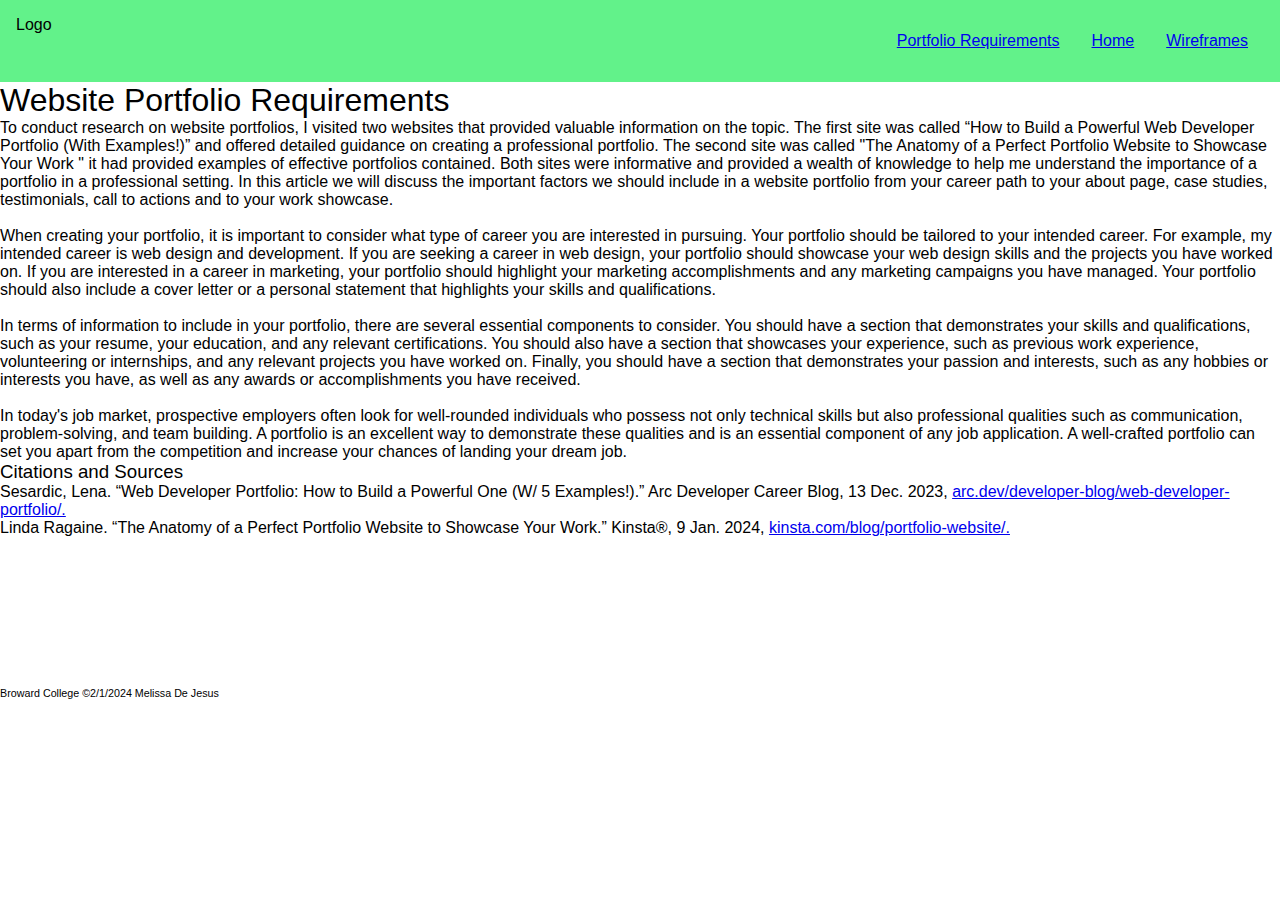
<file: Portfolios.html>
<!DOCTYPE html>
<html lang="en">
<head>
    <meta charset="UTF-8">
    <meta name="viewport" content="width=device-width, initial-scale=1.0">
    <title>Portfolio Requirements</title>
    <link rel="stylesheet" href="style.css">
    <link rel="stylesheet" href="https://cdnjs.cloudflare.com/ajax/libs/font-awesome/4.7.0/css/font-awesome.min.css">
</head>
<body>
    <nav class = "NavContainer">
        <div class = "Logo">
            Logo
        </div>
        <div class = "MenuContainer">
            <div class = "MenuItem">
            <a href="Portfolios.html">Portfolio Requirements</a>
            </div>
            <div class = "MenuItem">
            <a href="Index.html">Home</a>
            </div>
            <div class = "MenuItem">
                <a href="wireframes.html">Wireframes</a>
            </div>
        </div>
    </nav>
    <section>
        <h1>Website Portfolio Requirements</h1>
        <p>To conduct research on website portfolios, I visited two websites that provided valuable information on the topic. The first site was called “How to Build a Powerful Web Developer Portfolio (With Examples!)” and offered detailed guidance on creating a professional portfolio. The second site was called "The Anatomy of a Perfect Portfolio Website to Showcase Your Work " it had provided examples of effective portfolios contained. Both sites were informative and provided a wealth of knowledge to help me understand the importance of a portfolio in a professional setting. In this article we will discuss the important factors we should include in a website portfolio from your career path to your about page, case studies, testimonials, call to actions and to your work showcase. 
            <br><br>
            When creating your portfolio, it is important to consider what type of career you are interested in pursuing. Your portfolio should be tailored to your intended career. For example, my intended career is web design and development. If you are seeking a career in web design, your portfolio should showcase your web design skills and the projects you have worked on. If you are interested in a career in marketing, your portfolio should highlight your marketing accomplishments and any marketing campaigns you have managed. Your portfolio should also include a cover letter or a personal statement that highlights your skills and qualifications. 
            <br><br>
            In terms of information to include in your portfolio, there are several essential components to consider. You should have a section that demonstrates your skills and qualifications, such as your resume, your education, and any relevant certifications. You should also have a section that showcases your experience, such as previous work experience, volunteering or internships, and any relevant projects you have worked on. Finally, you should have a section that demonstrates your passion and interests, such as any hobbies or interests you have, as well as any awards or accomplishments you have received. 
            <br><br>
            In today's job market, prospective employers often look for well-rounded individuals who possess not only technical skills but also professional qualities such as communication, problem-solving, and team building. A portfolio is an excellent way to demonstrate these qualities and is an essential component of any job application. A well-crafted portfolio can set you apart from the competition and increase your chances of landing your dream job. </p>
    </section>
    <section>
        <h3>Citations and Sources</h3>
        <p>Sesardic, Lena. “Web Developer Portfolio: How to Build a Powerful One (W/ 5 Examples!).” Arc Developer Career Blog, 13 Dec. 2023, <a href ="arc.dev/developer-blog/web-developer-portfolio/.">arc.dev/developer-blog/web-developer-portfolio/.</a> </p>
        <p>Linda Ragaine. “The Anatomy of a Perfect Portfolio Website to Showcase Your Work.” Kinsta®, 9 Jan. 2024, <a href ="kinsta.com/blog/portfolio-website/.">kinsta.com/blog/portfolio-website/.</a> </p>
    </section>
    <footer>
        <h6>Broward College &copy;2/1/2024 Melissa De Jesus</h6>
    </footer>
</body>
</html>
</file>
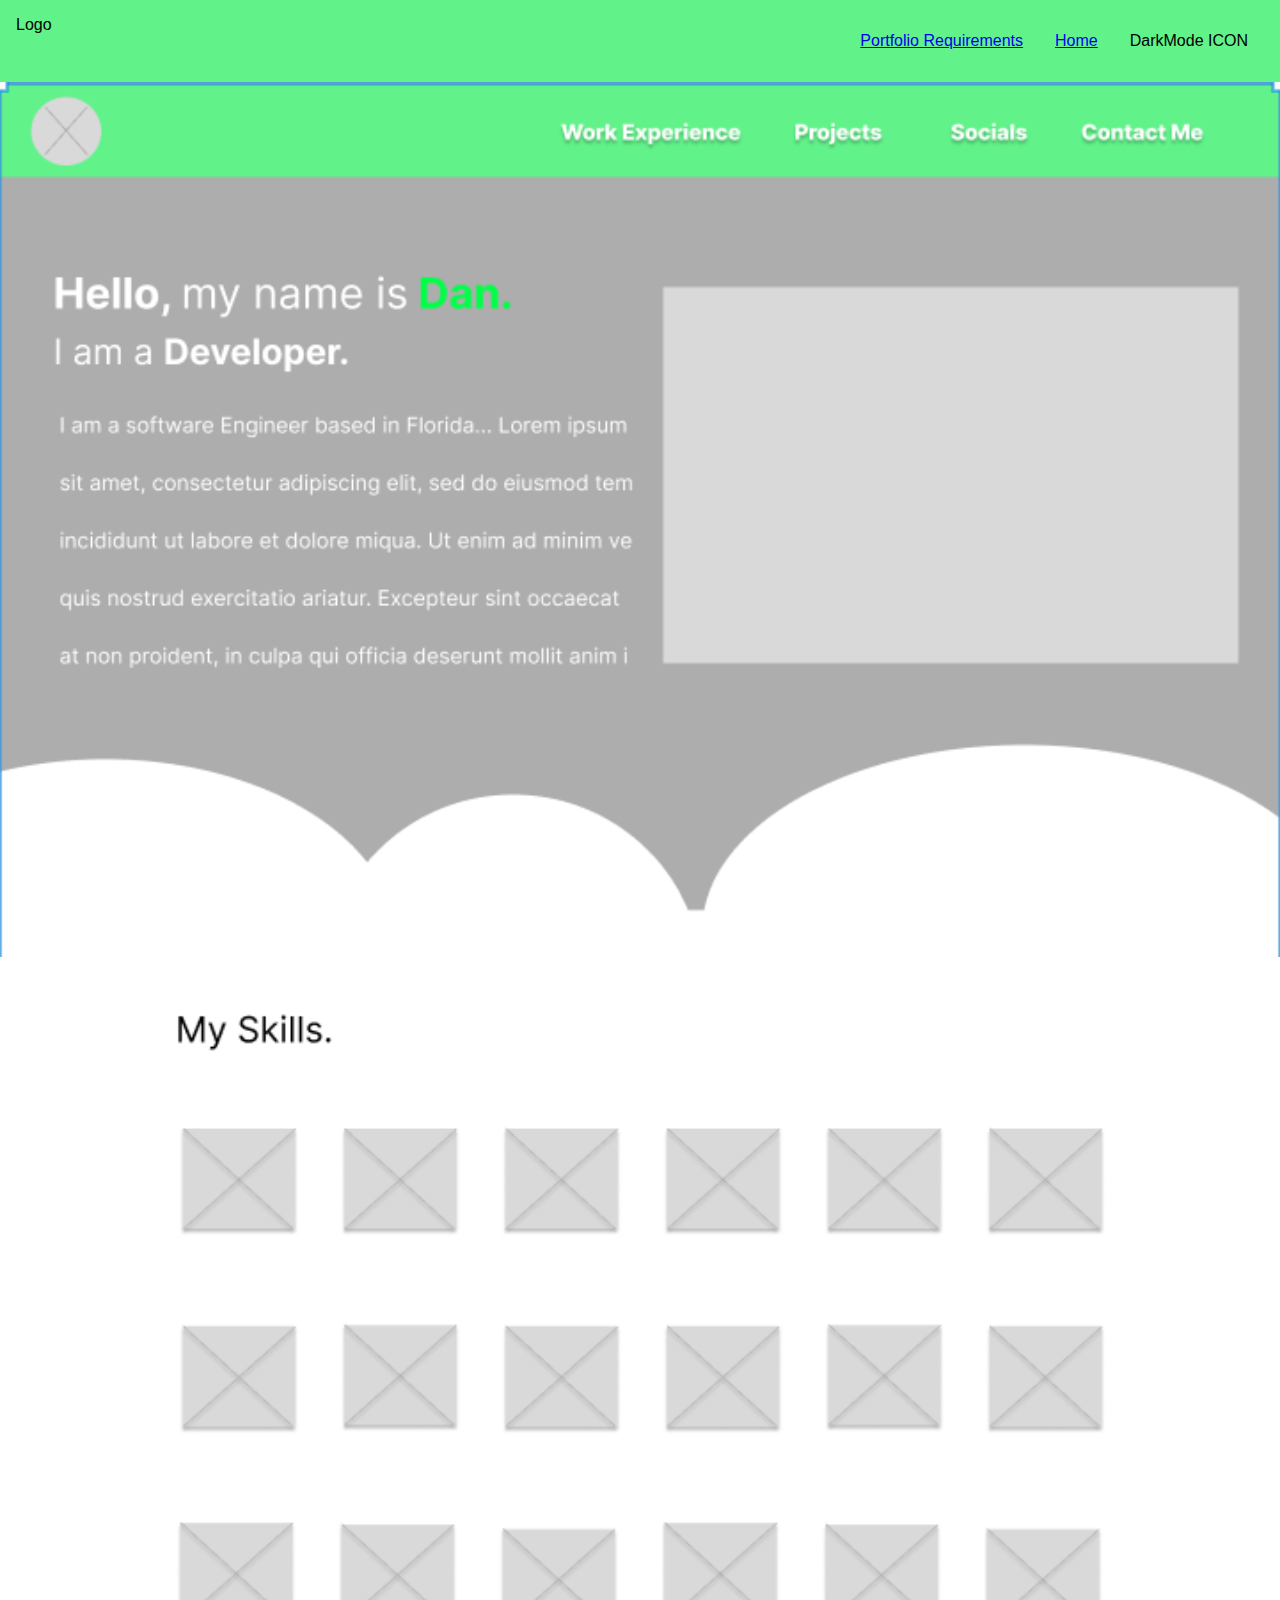
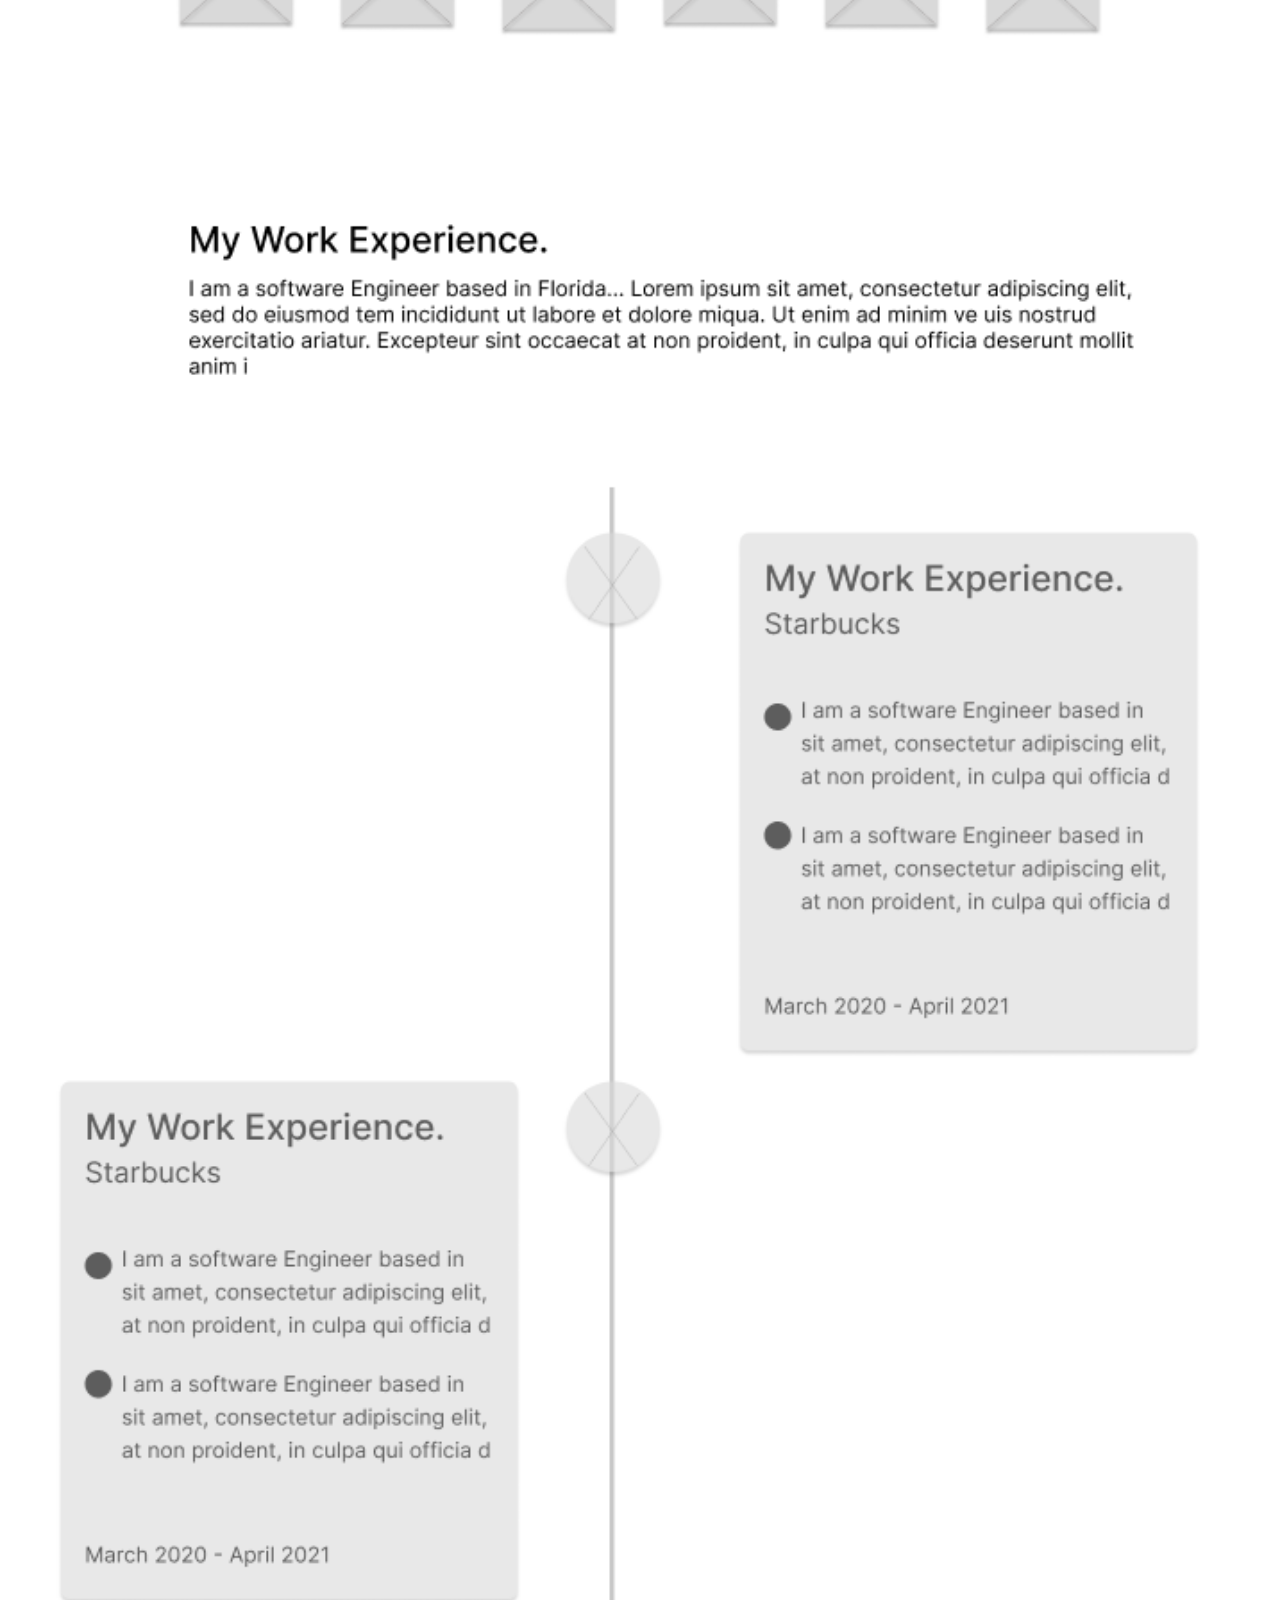
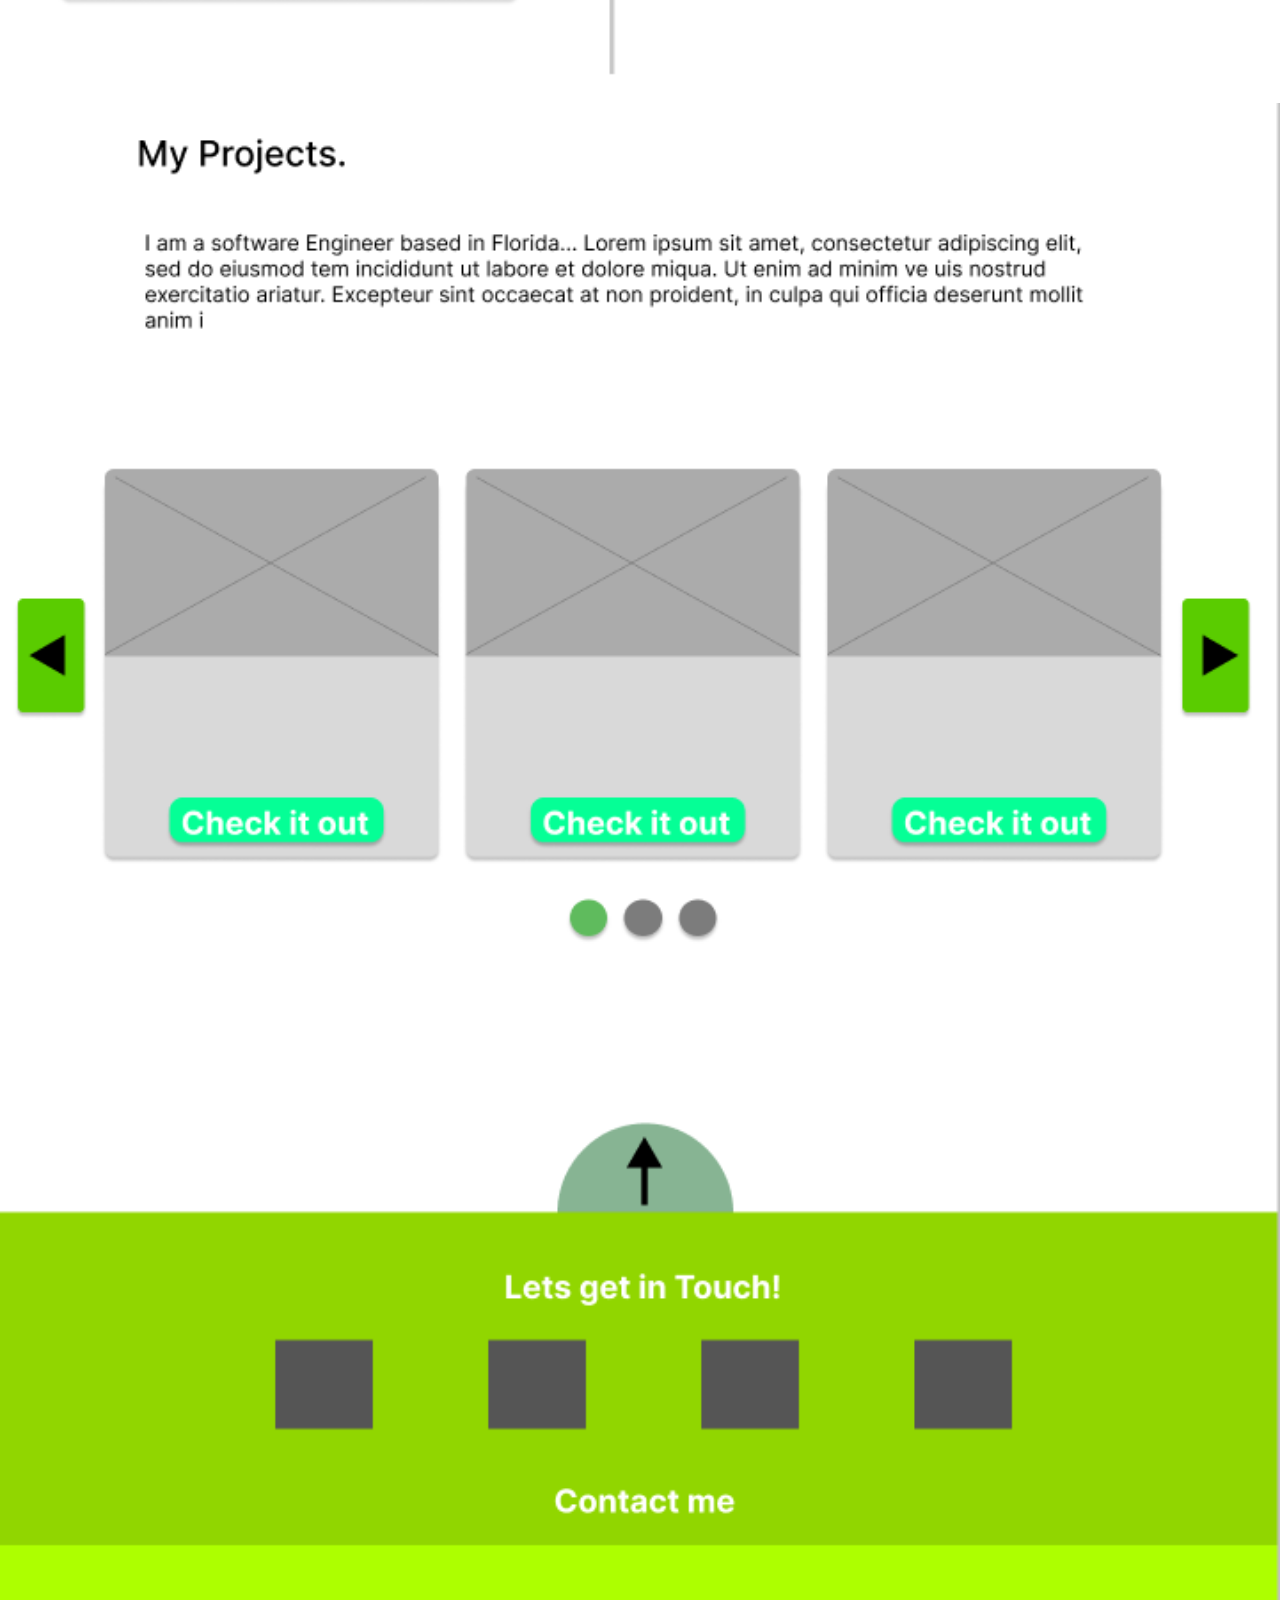
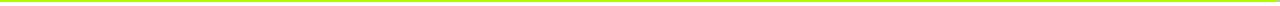
<file: wireframes.html>
<!DOCTYPE html>
<html lang="en">
<head>
    <meta charset="UTF-8">
    <meta name="viewport" content="width=device-width, initial-scale=1.0">
    <title>Document</title>
    <link rel="stylesheet" href="style.css">
    <link rel="stylesheet" href="https://cdnjs.cloudflare.com/ajax/libs/font-awesome/4.7.0/css/font-awesome.min.css">
</head>
<body>
    <nav class = "NavContainer">
        <div class = "Logo">
            Logo
        </div>
        <div class = "MenuContainer">
            <div class = "MenuItem">
            <a href="Portfolios.html">Portfolio Requirements</a>
            </div>
            <div class = "MenuItem">
            <a href="Index.html">Home</a>
            </div>
            <div class = "MenuItem">
                DarkMode ICON
            </div>
        </div>
    </nav>
    <div class = "imgWireframes">
        <img src ="Images/TophomeCapture.PNG" alt="TopImg" class ="Wireframes">
        <img src ="Images/2ndHomeCapture.PNG" alt="2ndImg" class ="Wireframes">
        <img src ="Images/3rdHomeCapture.PNG" alt="3rdImg" class ="Wireframes">
        <img src ="Images/4thHomeCapture.PNG" alt="4thImg" class ="Wireframes">
    </div>
</body>
</html>
</file>
<file: style.css>
*{
    margin: 0;
    padding: 0;
    box-sizing: border-box;
    font-family: "Inter", sans-serif;
    font-optical-sizing: auto;
    font-weight: 300;
    font-style: normal;
}
.ExtraBold{
    font-weight: bold;
    font-weight: 900;
    color:aliceblue;
    text-shadow: 1px 2px 3px black;
    text-decoration: none;
}
/*This is the nav bar*/
.NavContainer{
    display: flex;
    align-items: center;
    flex-direction: row;
    justify-content: space-between;
    background-color: #62F28A;
    padding: 1rem;
}

.MenuContainer{
    display: flex;
    align-items: center;
    flex-direction: row;
    justify-content: space-between;
}

.MenuItem{
    padding: 1rem;
}

.Logo{
    height: 50px;
    width: 50px;
    object-fit: cover;
    border-radius: 100%;
}

.LogoContainer{
    display: flex;
    align-items: center;
    flex-direction: row;
    justify-content: space-between;
    padding: 20px;
}
/*Hamburger Menu*/
.togglebtn{
    position: absolute;
    top: 3rem;
    right: 1rem;
    display: none;
    flex-direction: column;
    justify-content: space-between;
    width: 30px;
    height: 21px;
}
.togglebtn .bar{
    height: 3px;
    width: 100%;
    background-color: white;
    border-radius: 10px;
    box-shadow: 1px 2px 3px black;
}
/*This is temporary to the website*/
.imgWireframes{
 object-fit: contain;
}
.Wireframes{
    width:  100%;
    height: 100%;
}
/*This is the Animated Wave SVG Section*/
/*The About Content on top of the Animated Wave*/
.AboutContent{
    display: flex;
    align-items: center;
    flex-direction: row;
    justify-content: center;
    overflow: hidden;
    height: 100vh;
    padding: 0 5%;
    position: absolute;
}
.Wrapper{
    top: 50%;
    width: 50%;
}
.AboutText{
    padding:10px;
}
.ImgType{
    height: 500px;
    width: 800px;
}
.CVbtns{
    width: 100%;
    position: relative;
    left: 5%;
}
.CVbtns button{
    outline: none;
    border: none;
    cursor: pointer;
    font-size: 25px;
    font-weight: 400;
    color: aliceblue;
    background-color:#62F28A;
    padding: 8px 4px;
    margin: 40px 5px;
    letter-spacing: 2px;
    text-shadow: 1px 2px 3px black;
    box-shadow: 1px 2px 3px black;
}
.CVbtns button:hover{
    background-color:blueviolet;
}
/*Section for the animated wave*/
.Visual{
    z-index: 1;
}
.parrallax > path {
    animation: Wave 5s cubic-bezier(0.445, 0.05, 0.55, 0.95) infinite;
}

.parrallax > path:nth-child(1) {
    animation-delay: -2s;
    animation-duration: 7s;
}

.parrallax > path:nth-child(2) {
    animation-delay: -4s;
    animation-duration: 10s;
}
.parrallax > path:nth-child(3) {
    animation-delay: -6s;
    animation-duration: 14s;
}
.parrallax > path:nth-child(4) {
    animation-delay: -8s;
    animation-duration: 18s;

}
.parrallax > path:nth-child(5) {
    animation-delay: -10s;
    animation-duration: 20s;
}

@keyframes Wave {
    0%, 100%{
        transform: translate3d(0, 0px, 0);
    }
    50%{
        transform: translate3d(0, 15px, 0px);
    }
}
/*Grid Container for SKills Section of Website*/
.SkillContainer{
    display: flex;
    justify-content: center;
    align-items: center;
    flex-direction: column;
    margin-top: 50px;
}
.GridContainer {
    display: grid;
    grid-template-columns: repeat(5, 150px);
    grid-gap: 50px;
    padding: 20px;
}
.GridItem{
    display: flex;
    justify-content: center;
    align-items: center;
    padding: 20px;
    /*A really good guide on background image properties
        https://www.svgbackgrounds.com/how-to-add-svgs-with-css-background-image/
    */
    background-image: url('Images/blob2.svg'), url('Images/blob.svg');
    background-size: cover;
    background-repeat: no-repeat;
    Background-blend-mode: color-dodge;
    box-shadow: 0 17px 9px -19px rgba(0, 0, 0, 0.116);
    
}
.GridItem:hover{
    position: relative;
    top: -10px;
}

.GridItem svg:hover{
    position: relative;
    top: -10px;
    
}
/* Work Experience Timeline */
.timelineContainer{
    position: relative;
    max-width: 1200px;
    margin: 50px auto;
}
.timeline{
    padding: 10px 50px;
    position: relative;
    width: 50%;
    animation: movedown 1s linear forwards;
    opacity: 0;
}
@keyframes movedown {
    0%{
        opacity: 1;
        transform: translateY(-30px);
    }
    100%{
        opacity: 1;
        transform: translateY(0px);
    }
}
.timeline:nth-child(0){
    animation-delay: 1s;
}
.timeline:nth-child(2){
    animation-delay: 2s;
}
.timeline:nth-child(3){
    animation-delay: 3s;
}
.timeline:nth-child(4){
    animation-delay: 4s;
}

.timeline::after{
    content: '';
    position: absolute;
    width: 6px;
    height: 100%;
    background: #FFF;
    box-shadow: 0 3px 6px black;
    top: 0;
    left: 100%;
    margin-left: -3px;
    z-index: -1;
    animation: moveline 6s linear forwards;
}
@keyframes moveline {
    0%{
        height: 0;
    }
    100%{
        height: 100%;
    }
}
.timeline img {
    position: absolute;
    height: 60px;
    width: 60px;
    border-radius: 50%;
    right: -30px;
    top: 32 px;
    z-index: 10;
    background-color: #fff;
    box-shadow: 0 3px 6px black;
}
.timelineContent{
    padding: 20px 30px;
    background: #fff;
    position: relative;
    border-radius: 6px;
    font-size: 15px;
    box-shadow: 0 3px 6px black;
}
.timelineContent
.Left-Container{
    left: 0;
}
.Right-Container{
    left: 120%;
}
.left-container-arrow{
 height: 0;
 width: 0;
 position: absolute;
 top: 28px;
 z-index: 1;
 border-top: 15px solid transparent;
 border-bottom: 15px solid transparent;
 border-left: 15px solid rgb(233, 247, 230);
 right: -15px;
}
.right-container-arrow{
    height: 0;
    width: 0;
    position: absolute;
    top: 28px;
    z-index: 1;
    border-top: 15px solid transparent;
    border-bottom: 15px solid transparent;
    border-right: 15px solid rgb(233, 247, 230);
    left: -15px;
   }

@media screen and (max-width: 1100px) {
    .timeline{
        width: 100%;
        margin: 0px;
    }
    .timeline img{
        right: 16px;
    }
    .timeline::after{
        left: 18px;
        margin-left: 0px;
    } 
    .timelineContainter{
        width: 100%;
        padding-left: 80px;
        padding-right: 25px;
    }
    .timelineContent{
        font-size: 13px;
    }
    .timelineContent small{
        margin-bottom: 10px;
    }
    .Right-Container{
        left: 0;
    }
    .Left-Container img, .Right-Container img{
        left: 0px;
        right: 0px;
    }
    
}
/*Carosel Cards*/
.OuterSectionText{
    Padding: 30px;
    text-align: center;
    margin: 100px auto;
}
.OuterSectionText h1{
    font-weight: bold;
    font-size: 2rem;
    color: #28b951;
    text-shadow: 1px 3px 4px rgba(0, 0, 0, 0.178);

}
.CarouselContainer{
    display: flex;
    align-items: center;
    justify-content: center;
    flex-direction: column;
}
.WrapperCarousel{
    max-width: 1100px;
    position: relative;
    display: flex;
    justify-content: space-between; /* Distributes items evenly along the main-axis */
    padding: 0 20px;
    width: 100%; /* Full width of the viewport */
    overflow-x: auto;
}
.WrapperCarousel i:hover{
    transform: translateY(-55%);
    background-color: #62F28A;
}

.WrapperCarousel i{
 
    background-color: rgb(255, 255, 255);
    border-radius: 50%;
    text-align: center;
    line-height: 50px;
    width: 50px;
    height: 50px;
    cursor: pointer;
    font-weight: bold; 
    position: absolute;
    top: 50%;
    transform: translateY(-50%);
    box-shadow: 0 3px 6px black;
    z-index: 5;
    font-size: 1.25rem;
}
.WrapperCarousel i:first-child{
    left: 10px;
}
.WrapperCarousel i:last-child{
    right: 10px;
}

.WrapperCarousel .carousel{
    display: grid;
    grid-auto-flow: column;
    grid-auto-columns: calc((100%/3) - 19px);
    gap: 20px;
    overflow: hidden;
    height: 370px;
    align-items: center;
    scroll-behavior: smooth;
    scroll-snap-type: x mandatory;
    scrollbar-width: 0;
}

.carousel::-webkit-scrollbar{
    display: none;
}

.carousel :where(.card, .img){ /* https://developer.mozilla.org/en-US/docs/Web/CSS/Specificity <- This teaches well on specificity of Where:*/
    display:flex;
    align-items: center;
    justify-content: center;
}

.carousel.no-transition{
    scroll-behavior: auto;
}

.carousel.dragging {
    scroll-behavior: auto;
    scroll-snap-type: none;
}
.carousel.dragging .card {
    cursor: grab;
    user-select: none;
    scroll-behavior: smooth;
}

.carousel .card {
    /*height: 342px;*/
    scroll-snap-align: start;
    list-style: none;
    background-color:#62F28A;
    border-radius: 8px;
    box-shadow: 1px 3px 4px black;
    display: flex;
    align-items: center;
    justify-content: center;
    flex-direction: column;
   /* padding: 20px;*/
    
}
.card{
    height: 350px;
}
.card:hover{
    top: -10px;
    background-color:  rgb(0, 10, 5);
    position: relative;
}
.card .imgCard{
    background-color: #ffffff;
    height: 98%;
    border-radius: 8px;
    object-fit: cover;
    text-overflow: ellipsis;
    white-space: normal; 
    overflow: hidden;
}
.card .imgCard img{
    width: 100%;
    height: 50%;
    border-radius: 8px 8px 0px 0px;
    object-fit: cover;
    box-shadow: 0 5px 5px -3px black;
    background-color: rgb(230, 230, 230);
}
.card .imgCard .InnerText{
    display: flex;
    align-items: center;
    justify-content: center;
    color:rgb(55, 109, 45);
    flex-direction: column;
    padding: 10px;
    text-overflow: ellipsis;
    white-space: normal; 
    text-shadow: 1px 2px 3px rgba(0, 0, 0, 0.205);
}
.card .imgCard h2{
    font-weight: bold;
    color:rgb(255, 255, 255);
    text-shadow: 1px 2px 3px rgba(0, 0, 0, 0.678);
}

.card .imgCard a{
    background-color:rgb(0, 248, 165);
    padding: 15px;
    text-decoration: none;
    color:aliceblue;
    font-weight: bold;
    margin-top: 5px;
    text-shadow: 1px 2px 3px black;
    box-shadow: 1px 2px 5px black;
}

.card .imgCard a:hover{
    background-color: rgb(0, 122, 61);
}

/*Footer Styles*/
footer{
    position: relative;
    margin-top: 150px;
}

.semiCircle {
    position: absolute;
    top: -50px;
    left: 50%;
    transform: translateX(-50%);
    border-radius: 150px 150px 0 0;
    line-height: 10px;
    text-align: center;
    width: 100px;
    height: 50px;
    cursor: pointer;
    font-weight: bold; 
    background-color: aliceblue;
    box-shadow: 0 -19px 19px 2px rgba(0, 0, 0, 0.1);
    z-index: 4;
    overflow: hidden;
    display: flex;
    align-items: center;
    justify-content: center;
}
.fa-arrow-up {
    color: #0fb46f; /* Set icon color */
    font-size: 2.25rem;/* Adjust icon size as needed */
}
.LinkContainer{
    display: flex;
    justify-content: center;
    align-items: center;
    flex-direction: column;
    background-color: #31ee67;
    z-index: 5;
}
.LinkContainer h1{
    text-align: center;
    width: 100%;
    background-color: rgb(173, 255, 180);
    padding: 10px;
    font-weight: bold; 
    text-shadow: 0 3px 6px rgba(0, 0, 0, .5);
    color:#c5ffd5
    
}
.Contact{
    text-align: center;
    width: 100%;
    background-color: rgb(113, 245, 124);
    padding: 10px;
    font-weight: bold; 
    text-shadow: 0 3px 4px rgba(0, 0, 0, .5);
    color:#c5ffd5;
    font-size: 1.25rem;
    text-decoration: none;
}
.Contact:hover{
    color:#004414;
    text-shadow: 0 3px 4px rgba(255, 255, 255, 0.5);
}
.LinkContainer h6{
    text-align: center;
    width: 100%;
    background-color: rgb(189, 218, 176);
    padding: 5px;
    font-weight: bold; 
    text-shadow: 0 3px 6px rgba(0, 0, 0, .5);
    color:#ffffff
}
.Links {
    display: grid;
    grid-template-columns: repeat(6, 150px);
    grid-gap: 20px;
    padding: 30px;
}
.LinkItems{
    display: flex;
    justify-content: center;
    align-items: center;
    background-image: url('Images/blob2.svg'), url('Images/blob.svg');
    background-size: cover;
    background-repeat: no-repeat;
    Background-blend-mode: color-dodge;
    box-shadow: 0 17px 9px -19px rgba(0, 0, 0, 0.116);
}
.LinkItems:hover{
    position: relative;
    top: -10px;
}
.LinkItems svg{
    height: 70px;
    width: 70px;
}
.LinkItems svg:hover{
    position: relative;
    top: -10px;
    
}
/*MediaQueries*/
@media(max-width: 610px){
    /*Nav Bar Media Queries*/
    .MenuItem{
        display: none;
    }
    .togglebtn{
        display: flex;
    }
    .NavContainer{
        flex-direction: column;
        align-items: flex-start;
    }
    .NavContainer .MenuContainer{
        flex-direction: column;
        width: 100%;
        text-align: center;
    }
    .MenuItem.active{
        display: flex;
    }
    /*About Content ontop of Wave Animation TEMPORARY FIX*/
    .AboutContent{
        display: none;
    }
    /*Card Carousel Media Queries */
    .WrapperCarousel .carousel{
        grid-auto-columns: 100%;
    }
    .GridContainer{
        grid-template-columns: repeat(3, 125px);
        grid-gap: 10px;
    }
    .OuterSectionText{
        Padding: 30px;
        text-align: center;
        margin: 20px auto;
    }
}

@media(max-width: 910px){
 /*Card Carousel Media Queries */
    .WrapperCarousel .carousel{
        grid-auto-columns: calc((100% /2) -9px);
    }
    .Links{
        grid-template-columns: repeat(3, 125px);
        grid-gap: 10px;
        padding: 10px;
    }
}
</file>
